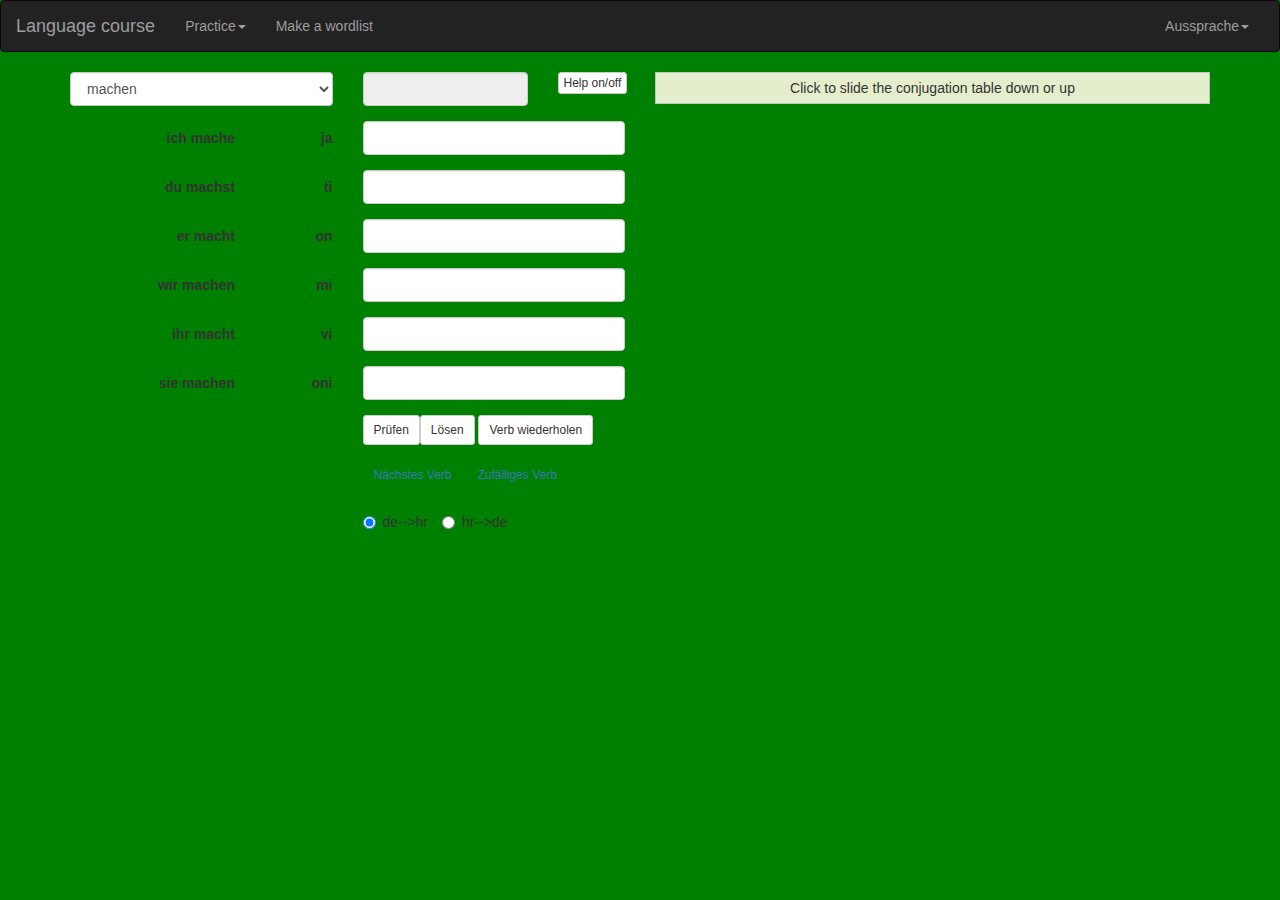
<file: verben_konjugieren.html>
<!DOCTYPE html>
<html lang="en">

<head>
    <title>Language course</title>
    <meta charset="utf-8">
    <meta name="viewport" content="width=device-width, initial-scale=1">
    <link rel="icon" href="/favicon.ico" type="image/x-icon">
    <link rel="stylesheet" href="css/bootstrap.min.css">
    <script src="js/jquery.min.js"></script>
    <script src="js/bootstrap.min.js"></script>
    <link rel="stylesheet" href="css/style.css">
    
    <style>
        /* CSS used here will be applied after bootstrap.css */
        
        html,
        body {
            height: 100%;
        }
        
        .vertical-center {
            height: 100%;
            width: 100%;
            text-align: center;
            /* align the inline(-block) elements horizontally */
            font: 0/0 a;
            /* remove the gap between inline(-block) elements */
        }
        
        .vertical-center:before {
            /* create a full-height inline block pseudo=element */
            content: ' ';
            display: inline-block;
            vertical-align: middle;
            /* vertical alignment of the inline element */
            height: 100%;
        }
        
        .vertical-center>.container {
            max-width: 100%;
            display: inline-block;
            vertical-align: middle;
            /* vertical alignment of the inline element */
            font: 16px/1 "Helvetica Neue", Helvetica, Arial, sans-serif;
            /* <-- reset the font property */
        }
        
        @media (max-width: 768px) {
            .vertical-center:before {
                /* height: auto; or 0*/
                display: none;
            }
        }

    </style>
</head>

<body style="background-color:green;">
    
     <!-- Navigation -->
    <nav class="navbar navbar-inverse">
        <div class="container-fluid">
            <div class="navbar-header">
                <button type="button" class="navbar-toggle" data-toggle="collapse" data-target="#myNavbar">
                    <span class="icon-bar"></span>
                    <span class="icon-bar"></span>
                    <span class="icon-bar"></span> 
                </button>
                <a class="navbar-brand" href="index.html">Language course</a>
            </div>
            <div class="collapse navbar-collapse" id="myNavbar">
                <ul class="nav navbar-nav">
                    <li class="dropdown">
                        <a class="dropdown-toggle" data-toggle="dropdown" href="">Practice<span class="caret"></span></a>
                        <ul class="dropdown-menu">
                            <li><a href="multiple_choise.html">Multiple choice test</a></li>
                            <li><a href="spaces.html">Fill out spaces</a></li>
                            <li><a href="Vokabeln.html">Write vocables</a></li>
                            <li><a href="listen.html">Listen</a></li>
                            <li><a href="list_and_print.html">List and print vocablelist</a></li>
                            <li class="divider"></li>
                            <li class="active"><a href="verben_konjugieren.html">Verb conjugation</a></li>
                        </ul>
                    </li>
                    <li><a href="makewordlist.php">Make a wordlist</a></li>
                </ul>
                <ul class="nav navbar-nav navbar-right">
                    <li class="dropdown">
                        <a class="dropdown-toggle" data-toggle="dropdown" href="#">Aussprache<span class="caret"></span></a>
                        <ul class="dropdown-menu">
                            <li><a href="#">č - tsch (wie deutsch)</a></li>
                            <li><a href="#">ć - dch </a></li>
                            <li><a href="#">đ - dj</a></li>
                            <li><a href="#">dž - dsch (wie Dschungel)</a></li>
                            <li><a href="#">š - sch (wie Schule)</a></li>
                            <li><a href="#">s - ß</a></li>
                            <li><a href="#">v - w (wenig)</a></li>
                            <li><a href="#">ž - frz. g</a></li>
                        </ul>
                    </li>
                </ul>
            </div>
        </div>
    </nav>


    
    <!-- Page Content -->
    <div class="container">
        <div class="row">
            <div class="col-lg-6">                
                <form id="vokabluar-input-form" class="form-horizontal" role="form">
                    <div id="first-language-infinitiv" class="form-group has-feedback text-center">
                        <div class="col-sm-6">
                            <select class="form-control" id="first-language-infinitiv-select" onchange="change_selected_verb()"></select>
                        </div>                        
                        <div class="col-sm-4">
                            <input class="form-control center-block text-center" id="second-language-infinitiv-input" type="text" readonly>
                            <span id="infinitiv-glyphicon" class="glyphicon form-control-feedback"></span>
                        </div>
                        <div class="col-sm-2">
                            <button id="button_help" type="button" class="btn btn-default btn-xs" onclick="show_second_language_infinitiv()">Help on/off</button>            
                        </div>
                    </div>
                    <fieldset id="vokabluar-input-form-fieldset">
                        <div id="first-person-singular" class="form-group has-feedback">
                            <label id="first-language-first-person-singular" class="col-sm-4 control-label"></label>
                            <label id="second-language-first-person-singular-personalpronomen" class="col-sm-2 control-label"></label>
                            <div class="col-sm-6">
                                <input class="form-control" id="second-language-first-person-singular_input" type="text">
                                <span id="first-person-singular-glyphicon" class="glyphicon form-control-feedback"></span>
                            </div>
                        </div>
                        <div id="second-person-singular" class="form-group has-feedback">
                            <label id="first-language-second-person-singular" class="col-sm-4 control-label"></label>
                            <label id="second-language-second-person-singular-personalpronomen" class="col-sm-2 control-label"></label>
                            <div class="col-sm-6">
                                <input class="form-control" id="second-language-second-person-singular_input" type="text">
                                <span id="second-person-singular-glyphicon" class="glyphicon form-control-feedback"></span>
                            </div>
                        </div>
                        <div id="third-person-singular" class="form-group has-feedback">
                            <label id="first-language-third-person-singular" class="col-sm-4 control-label"></label>
                            <label id="second-language-third-person-singular-personalpronomen" class="col-sm-2 control-label"></label>
                            <div class="col-sm-6">
                                <input class="form-control" id="second-language-third-person-singular_input" type="text">
                                <span id="third-person-singular-glyphicon" class="glyphicon form-control-feedback"></span>
                            </div>
                        </div>
                        <div id="first-person-plural" class="form-group has-feedback">
                            <label id="first-language-first-person-plural" class="col-sm-4 control-label"></label>
                            <label id="second-language-first-person-plural-personalpronomen" class="col-sm-2 control-label"></label>
                            <div class="col-sm-6">
                                <input class="form-control" id="second-language-first-person-plural_input" type="text">
                                <span id="first-person-plural-glyphicon" class="glyphicon form-control-feedback"></span>
                            </div>
                        </div>
                        <div id="second-person-plural" class="form-group has-feedback">
                            <label id="first-language-second-person-plural" class="col-sm-4 control-label"></label>
                            <label id="second-language-second-person-plural-personalpronomen" class="col-sm-2 control-label"></label>
                            <div class="col-sm-6">
                                <input class="form-control" id="second-language-second-person-plural_input" type="text">
                                <span id="second-person-plural-glyphicon" class="glyphicon form-control-feedback"></span>
                            </div>
                        </div>
                        <div id="third-person-plural" class="form-group has-feedback">
                            <label id="first-language-third-person-plural" class="col-sm-4 control-label"></label>
                            <label id="second-language-third-person-plural-personalpronomen" class="col-sm-2 control-label"></label>
                            <div class="col-sm-6">
                                <input class="form-control" id="second-language-third-person-plural_input" type="text">
                                <span id="third-person-plural-glyphicon" class="glyphicon form-control-feedback"></span>
                            </div>
                        </div>
                    </fieldset>                    
                    <div class="form-group">
                        <div class="col-sm-offset-6 col-sm-6">
                            <button type="button" id="button_pruefen" class="btn btn-default btn-sm pull-left" onclick="pruefen()">Prüfen</button>
                            <button type="button" id="button_loesen" class="btn btn-default btn-sm" onclick="loesen()">Lösen</button>
                            <button type="button" id="button_wiederholen" class="btn btn-default btn-sm" onclick="wiederholen()">Verb wiederholen</button>
                        </div>
                    </div>
                    <div class="form-group">
                        <div class="col-sm-offset-6 col-sm-6">
                            <button type="button" id="button_naechstes" class="btn btn-link btn-sm" onclick="naechstes()">Nächstes Verb</button>
                            <button type="button" id="button_zufall" class="btn btn-link btn-sm" onclick="zufall()">Zufälliges Verb</button>
                        </div>
                    </div>
                    <div class="form-group">
                        <div class="col-sm-offset-6 col-sm-6">
                            <label class="radio-inline">
                                <input type="radio" name="option_language" checked onclick="first_language_to_second_language()">de-->hr
                            </label>
                            <label class="radio-inline">
                                <input type="radio" name="option_language" onclick="second_language_to_first_language()">hr-->de
                            </label>
                        </div>
                    </div>                        
                </form>
            </div>   
            <div class="col-lg-6">
                <div id="flip">Click to slide the conjugation table down or up</div>
                <div id="panel" class="small">

                    <p>Die meisten Verben enden auf -ti oder -ći</p>     
                    <p>Verben auf -ati --> -am Konjugation</p>
                    <p>Verben auf -ći, -gati, -sati, -ti, zati --> -em Konjugation</p>
                    <p>Verben auf -iti, -jeti --> -im Konjugation</p>
                    <p>Verben auf -evati, -ivati, -ovati --> -jem Konjugation</p>
                    
                    <table class="table table-striped text-info">
                    <thead>
                            <tr>
                                <th></th>  
                                <th>am-Konjugation</th>
                                <th>em-Konjugation</th>
                                <th>im-Konjugation</th>
                                <th>jem-Konjugation</th>  
                            </tr>
                        </thead>
                    <table class="table table-striped text-info">
                        <thead>
                            <tr>
                                <th></th>  
                                <th>am-Konjugation</th>
                                <th>em-Konjugation</th>
                                <th>im-Konjugation</th>
                                <th>jem-Konjugation</th>  
                            </tr>
                        </thead>
                        <tbody>
                            <tr>
                                <td>1. Person Singular</td>
                                <td>-am</td>
                                <td>-em</td>
                                <td>-im</td>
                                <td>-jem</td>
                            </tr>
                            <tr>
                                <td>2. Person Singular</td>
                                <td>-aš</td>
                                <td>-eš</td>
                                <td>-iš</td>
                                <td>-ješ</td>
                            </tr>
                            <tr>
                                <td>3. Person Singular</td>
                                <td>-a</td>
                                <td>-e</td>
                                <td>-i</td>
                                <td>-je</td>
                            </tr>
                            <tr>
                                <td>1. Person Plural</td>
                                <td>-amo</td>
                                <td>-emo</td>
                                <td>-imo</td>
                                <td>-jemo</td>
                            </tr>
                            <tr>
                                <td>2. Person Plural</td>
                                <td>-ate</td>
                                <td>-ete</td>
                                <td>-ite</td>
                                <td>-jete</td>
                            </tr>
                            <tr>
                                <td>3. Person Plural</td>
                                <td>-aju</td>
                                <td>-u</td>
                                <td>-e</td>
                                <td>-ju</td>
                            </tr>

                        </tbody>
                    </table>
                </div>
            </div>        
        </div>
        <!-- /.row -->

    </div>
    <!-- /.container -->
        
    <!-- myscripts -->
    <script>
        var wordlist = [];
    
        function myFunction(arr) {
            wordlist = arr;            
        }    
    </script>
    <script src="js/verben.js"></script>
    <script src="js/script2.js"></script>
    <script src="js/load_menu.js"></script>
    
</body>

</html>
</file>
<file: css/style.css>
#accordion table * {
    padding: 0px;
    text-align: center;
}

#change-wordlist-form {
    padding: 10px;
}

#flip2,
#panel2,
#panel,
#flip,
#right_and_wrong {
    padding: 5px;
    background-color: #e5eecc;
    border: solid 1px #c3c3c3;
}

#panel,
#right_and_wrong {
    display: none;
}

#flip {
    text-align: center;
}

.carousel-inner>.item>img,
.carousel-inner>.item>h4,
.carousel-inner>.item>p {
    width: 100%;
    height: 100%;
    margin: auto;
}

.vertical-centered {
    position: absolute;
    left: 0;
    bottom: 50%;
    width: 100%;
}

.icon-small {
    height: 18px;
    width: 30px;
    margin: 0;
    padding: 0;
}
</file>
